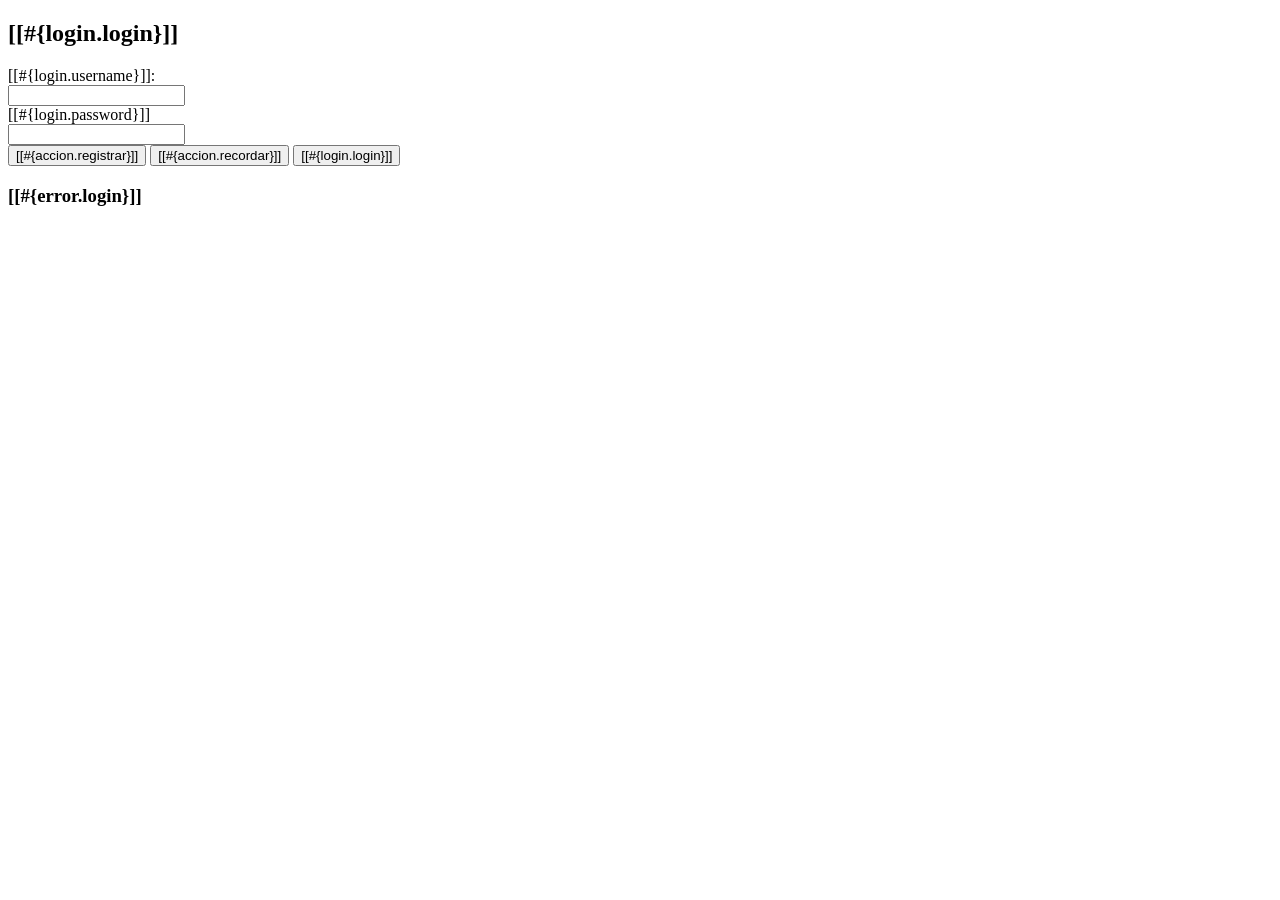
<file: src/main/resources/templates/login.html>
<!DOCTYPE html>
<html xmlns="http://www.w3.org/1999/xhtml"
      xmlns:th="http://wwww.thymeleaf.org">
    <head th:replace="~{layout/plantilla :: head}">
        <title>TechShop</title>
        <meta charset="UTF-8"/>
    </head>
    <body>
        <header th:replace="~{layout/plantilla :: header}"/>
        <div class="container my-5">
            <div class="row align-items-center"> 
                <div class="col-md-3"></div>
                <div class="col-md-6">
                    <div class="card">
                        <div class="card-header bg-success"><h2>[[#{login.login}]]</h2></div>
                        <div class="card-body">
                            <form method="POST" th:action="@{/login}">
                                <div class="form-group row my-3">
                                    <label class="col-md-5 my-auto" for="username"><i class="fas fa-user-lock"></i>[[#{login.username}]]:</label>
                                    <div class="col-md-7 my-auto">
                                        <input class="form-control" type="text" name="username" id="username"/></div></div>
                                <div class="form-group row my-3">
                                    <label class="col-md-5 my-auto" for="password"><i class="fas fa-key"></i>[[#{login.password}]]</label>
                                    <div class="col-md-7 my-auto"><input class="form-control" type="password" name="password" id="password"/></div></div>
                                <div class="card-footer col text-center">
                                    <button class="btn btn-primary" >
                                        <a th:href="@{/registro/nuevo}" class="btn"><i class="fas fa-user-plus"></i> [[#{accion.registrar}]]</a></button>
                                    <button class="btn btn-info" >                                        
                                        <a th:href="@{/registro/recordar}" class="btn"><i class="fas fa-envelope"></i> [[#{accion.recordar}]]</a></button>
                                    <button class="btn btn-success" type="submit">
                                        <span class="btn"><i class="fas fa-sign-in-alt"></i>
                                            [[#{login.login}]]</span></button>
                                </div>
                            </form>                            
                        </div>
                    </div>
                    <div th:if="${param.error != null}">
                        <h3>[[#{error.login}]]</h3>
                    </div>
                </div>
            </div>           
        </div>
        <footer th:replace="~{layout/plantilla :: footer}"/>
    </body>
</html>
</file>
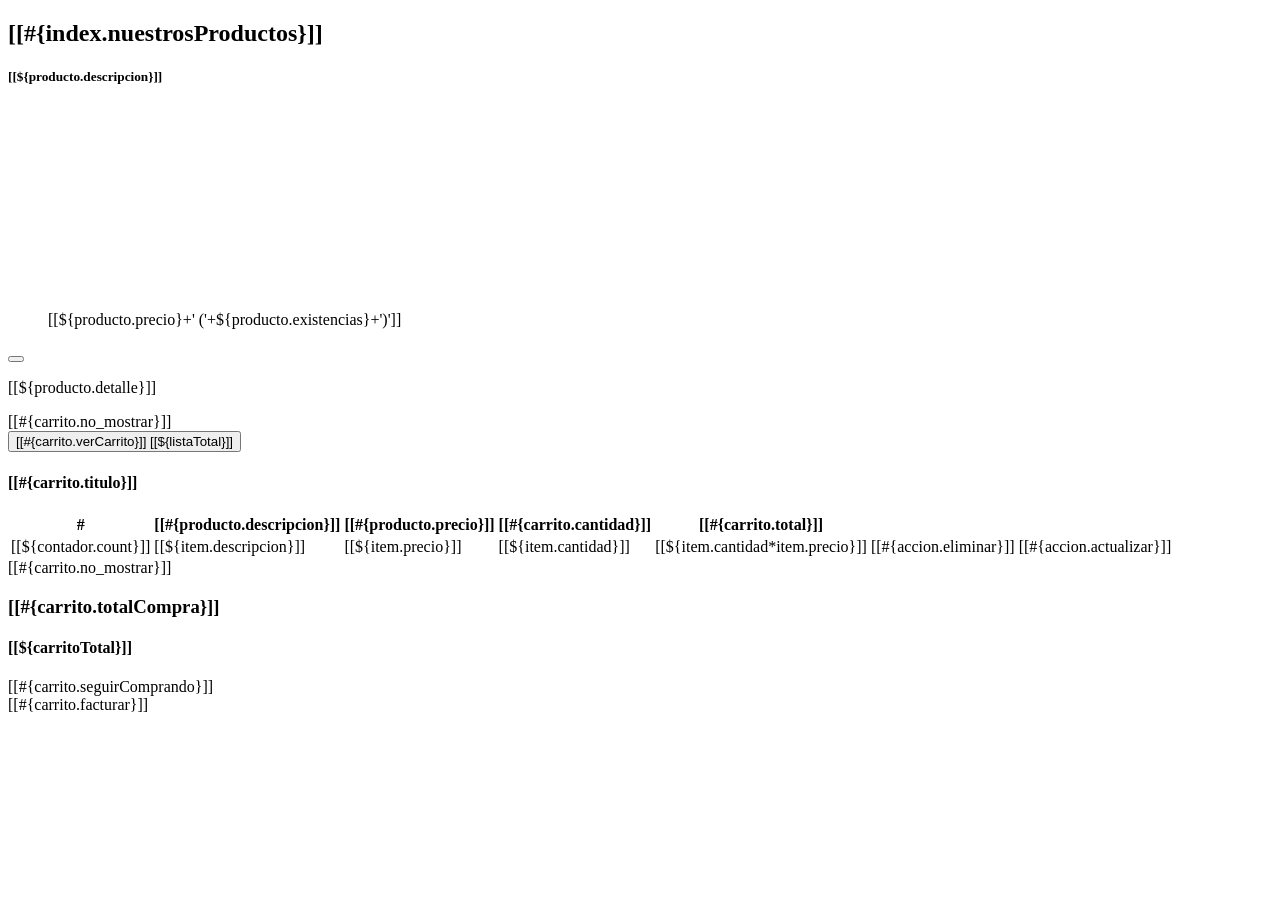
<file: src/main/resources/templates/carrito/fragmentos.html>
<!DOCTYPE html>
<html xmlns:th="http://www.thymeleaf.org"
      xmlns="http://www.w3.org/1999/xhtml"
      xmlns:sec="http://thymeleaf.org/extras/spring-security">
    <head th:replace="~{layout/plantilla :: head}">
        <title>TechShop</title>
    </head>
    <body>
        <section th:fragment="listadoProductos" id="productos">
            <div class="container">
                <div class="row row-cols-2" >
                    <h2 class="inline">[[#{index.nuestrosProductos}]]</h2>
                    <div id="resultsBlock"></div></div>
                <div class="row row-cols-3" 
                     th:if="${productos != null and !productos.empty}">
                    <div class="card" th:each="producto : ${productos}">
                        <div class="card-body">
                            <h5 class="card-title">[[${producto.descripcion}]]</h5>
                            <figure>
                                <img th:src="@{${producto.rutaImagen}}" height="200"/>
                                <figcaption>[[${producto.precio}+' ('+${producto.existencias}+')']]
                                </figcaption>
                            </figure>
                            <form>
                                <input type="hidden" name="texto" th:value="${producto.idProducto}"/>
                                <input type="hidden" name="texto" th:value="${producto.existencias}"/>
                                <button class="btn btn-ligth" id="addCar" 
                                        name="addCar" onclick="addCard(this.form)" 
                                        type="button"><i class="fas fa-cart-plus"></i></button>
                            </form>
                            <p class="card-text">[[${producto.detalle}]]</p>                            
                        </div>
                    </div>
                </div>
                <div th:if="${productos == null or productos.empty}">
                    [[#{carrito.no_mostrar}]]</div>
            </div>
        </section>

        <div th:fragment="verCarrito" th:unless="${#lists.isEmpty(listaItems)}">            
            <form action="/carrito/listado">
                <button
                    type="submit"
                    class="btn btn-primary">
                    <i class="fas fa-cart-plus"></i>
                    [[#{carrito.verCarrito}]] [[${listaTotal}]]
                </button>
            </form>
        </div>     

        <section th:fragment="listadoCarrito" id="items">
            <div class="container">
                <div class="row">
                    <div class="col-md-9">
                        <div class="card">
                            <div class="card-header">
                                <h4>[[#{carrito.titulo}]]</h4>
                            </div>
                            <div th:if="${items != null and !items.empty}">
                                <table class="table table-stryped">
                                    <thead class="thead-dark">
                                        <tr>
                                            <th>#</th>
                                            <th>[[#{producto.descripcion}]]</th>
                                            <th>[[#{producto.precio}]]</th>
                                            <th>[[#{carrito.cantidad}]]</th>
                                            <th>[[#{carrito.total}]]</th>
                                            <th></th>
                                            <th></th>
                                        </tr>
                                    </thead>
                                    <tbody>
                                        <tr th:each="item, contador : ${items}">
                                            <td>[[${contador.count}]]</td>
                                            <td>[[${item.descripcion}]]</td>
                                            <td class="text-end">[[${item.precio}]]</td>
                                            <td class="text-center">[[${item.cantidad}]]</td>
                                            <td class="text-center">[[${item.cantidad*item.precio}]]</td>
                                            <td>
                                                <a th:href="@{/carrito/eliminar/}+${item.idProducto}"
                                                   class="btn btn-danger">
                                                    <i class='fas fa-trash'></i> [[#{accion.eliminar}]]
                                                </a>
                                            </td>
                                            <td>
                                                <a th:href="@{/carrito/modificar/}+${item.idProducto}"
                                                   class="btn btn-success">
                                                    <i class='fas fa-pencil'></i> [[#{accion.actualizar}]]
                                                </a>
                                            </td>
                                        </tr>
                                    </tbody>
                                </table>
                            </div>
                            <div class="text-center p-2" th:if="${items== null or items.empty}">
                                [[#{carrito.no_mostrar}]]
                            </div>
                        </div>
                    </div>
                    <div class="col-md-3">
                        <div class="card text-center bg-primary text-white mb-3">
                            <div class="card-body">
                                <h3>[[#{carrito.totalCompra}]]</h3>
                                <h4 class="fs-4">
                                    [[${carritoTotal}]]
                                </h4>
                            </div>
                        </div>
                        <div class="card text-center bg-success text-white mb-3">
                            <div class="card-body">
                                <a th:href="@{/}"
                                   class="btn btn-success">
                                    <i class='fas fa-reply'></i> [[#{carrito.seguirComprando}]]
                                </a>
                            </div>
                        </div>
                        <div class="card text-center bg-info text-white mb-3">
                            <div class="card-body">
                                <a th:href="@{/facturar/carrito}"
                                   class="btn btn-info">
                                    <i class='fas fa-fordward'></i> [[#{carrito.facturar}]]
                                </a>
                            </div>
                        </div> 
                    </div>
                </div>
            </div>
        </section>
    </body>
</html>
</file>
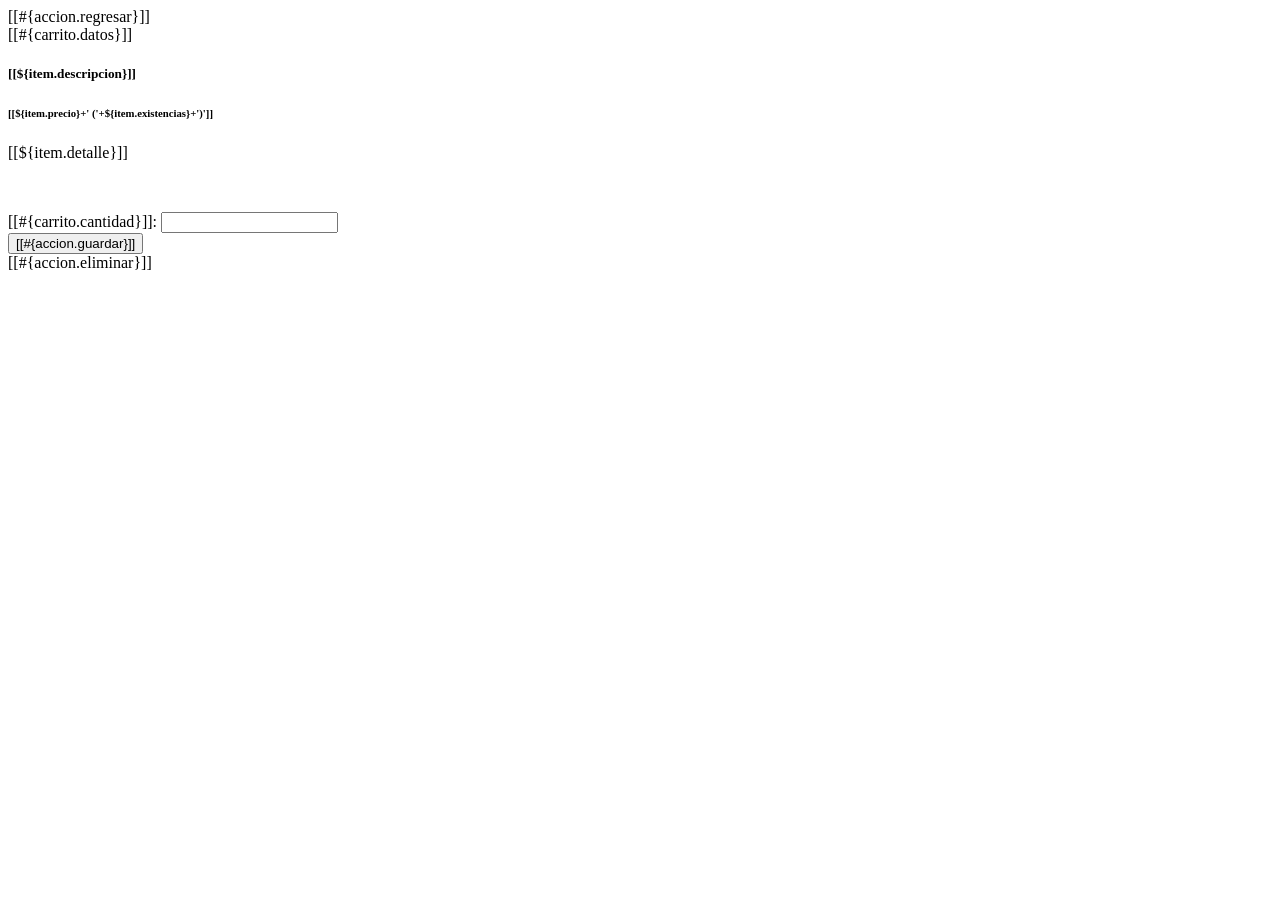
<file: src/main/resources/templates/carrito/modificar.html>
<!DOCTYPE html>
<html xmlns:th="http://www.thymeleaf.org"
      xmlns="http://www.w3.org/1999/xhtml"
      xmlns:sec="http://thymeleaf.org/extras/spring-security">
    <head th:replace="~{layout/plantilla :: head}">
        <title>TechShop</title>
    </head>
    <body>
        <header th:replace="~{layout/plantilla :: header}"/>

        <div class="container">
            <div class="row row-cols-6" >
                <a th:href="@{/carrito/listado}" class="btn btn-primary">
                    <i class='fas fa-reply'></i> [[#{accion.regresar}]]</a>
            </div>
            <div class="row row-cols-2">
                <div class="card">
                    <div class="card-header">[[#{carrito.datos}]]</div>
                    <div class="card-body">
                        <h5 class="card-title">[[${item.descripcion}]]</h5>
                        <h6 class="card-subtitle mb-2 text-muted text-end">
                            [[${item.precio}+' ('+${item.existencias}+')']]</h6>
                        <p class="card-text">[[${item.detalle}]]</p>
                    </div>
                </div>
                <div class="card">                    
                    <div class="card-body">
                        <figure><img th:src="@{${item.rutaImagen}}" width="120"/></figure>
                        <form th:action="@{/carrito/guardar}"
                              method="post"
                              th:object="${item}">
                            <input type="hidden" name="idProducto" th:field="*{idProducto}"/>
                            <div class="form-group">
                                <label for="cantidad">[[#{carrito.cantidad}]]:</label>
                                <input type="number" name="cantidad" th:field="*{cantidad}" 
                                       min='1' th:max="${item.existencias}"/></div>                
                            <div class="form-group">                    
                                <button class="btn btn-success" type="submit" name="guardar">
                                    <i class='fas fa-save'></i> [[#{accion.guardar}]]</button>
                            </div>
                        </form>
                        <a th:href="@{/carrito/eliminar/}+${item.idProducto}"
                           class="btn btn-danger">
                            <i class='fas fa-trash'></i> [[#{accion.eliminar}]]
                        </a>
                    </div>
                </div>
            </div>
        </div>

        <footer th:replace="~{layout/plantilla :: footer}"/>

    </body>
</html>
</file>
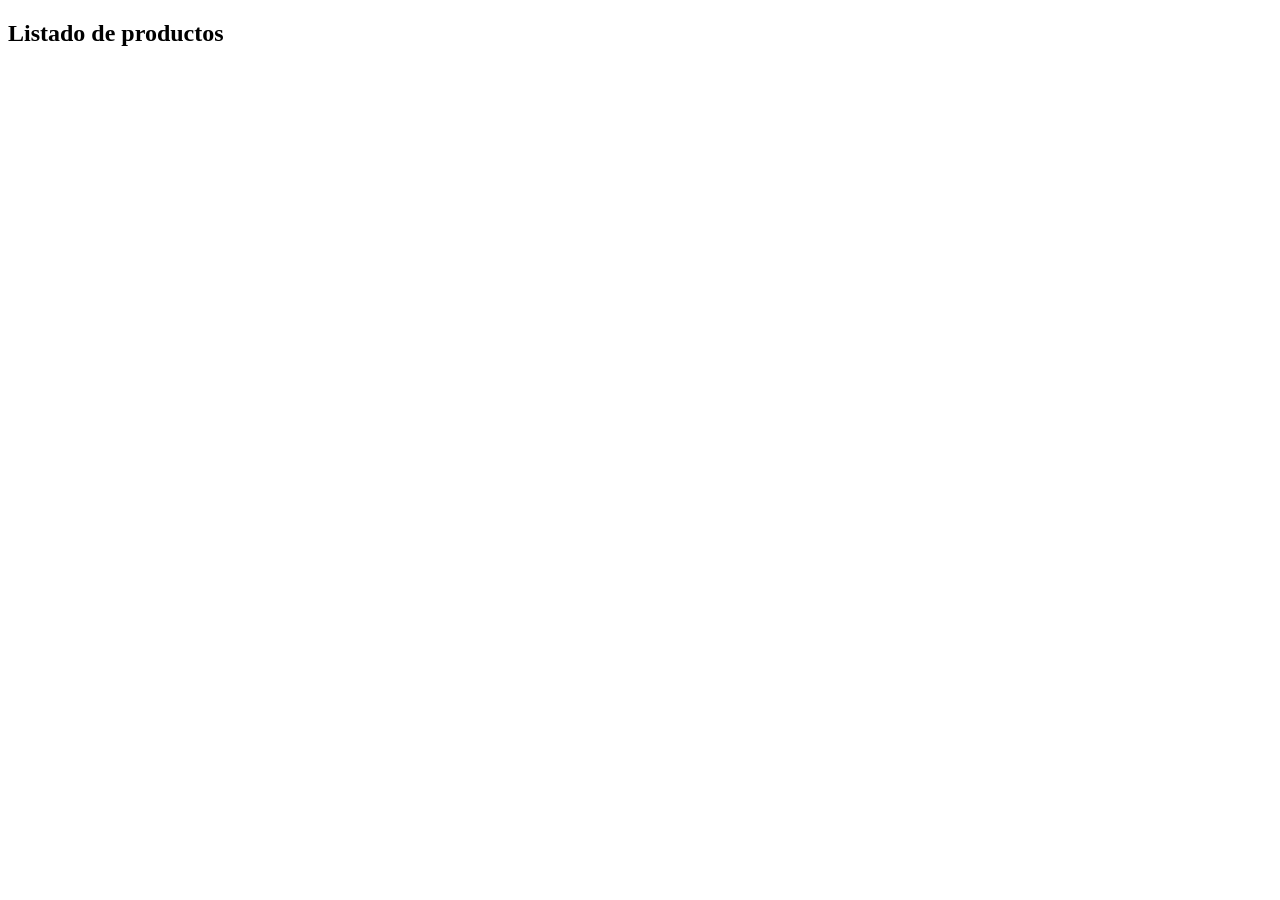
<file: src/main/resources/templates/categoria/listado.html>
<!DOCTYPE html>
<html xmlns="http://www.w3.org/1999/xhtml"
      xmlns:th="http://www.thymeleaf.org">
    <head th:replace="~{layout/plantilla :: head}">
        <title>Prueba</title>
    </head>
    <body>
        <header th:replace="~{layout/plantilla :: header}"/>
        
        <h2>Listado de productos</h2>     
        
        <section th:replace="~{categoria/fragmentos :: botonesAgregar}"/>
        <section th:replace="~{categoria/fragmentos :: agregarCategoria}"/>        
        <section th:replace="~{categoria/fragmentos :: listadoCategorias}"/>        
        
        <footer th:replace="~{layout/plantilla :: footer}"/>
    </body>
</html>
</file>
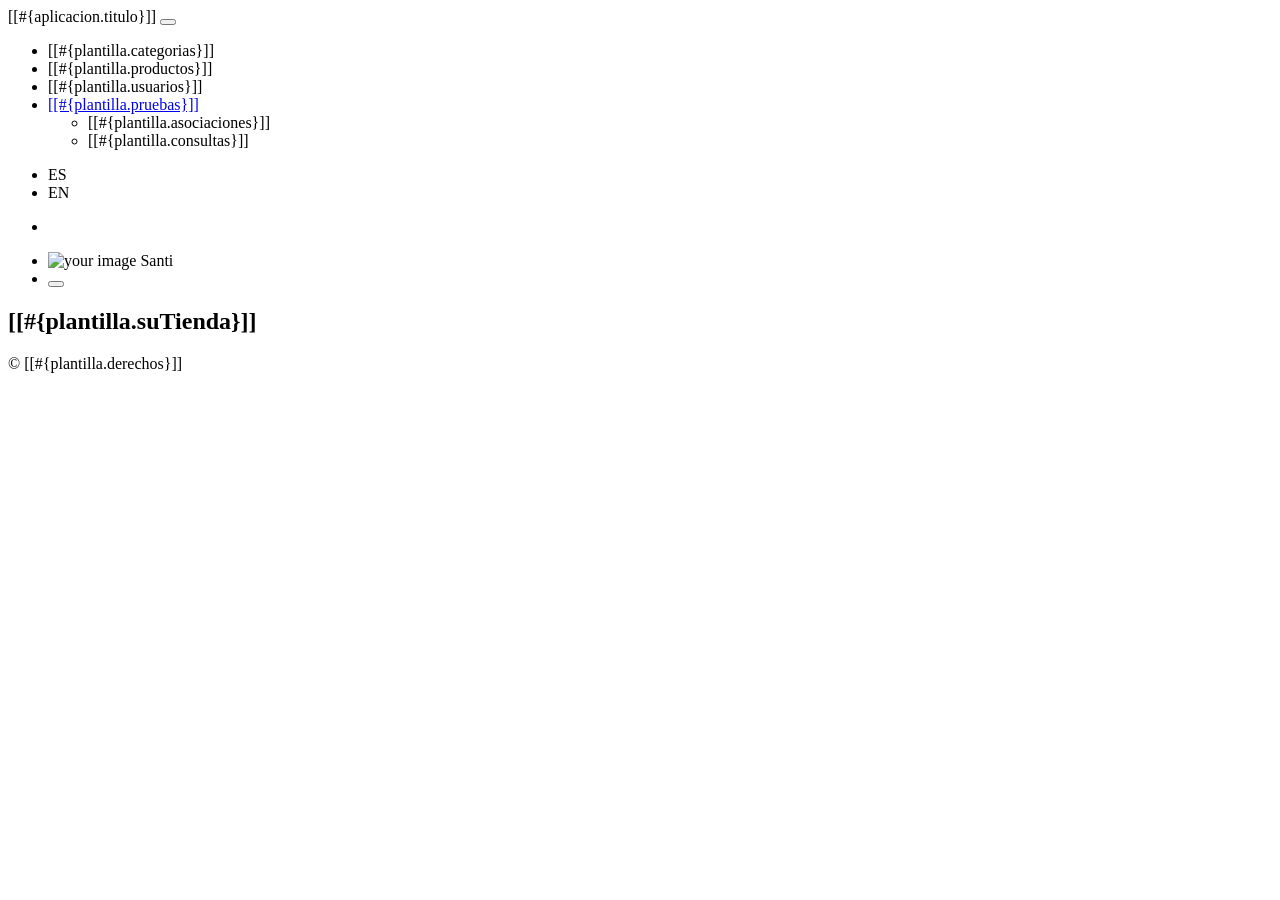
<file: src/main/resources/templates/layout/plantilla.html>
<!DOCTYPE html>
<html xmlns="http://www.w3.org/1999/xhtml"
      xmlns:th="http://www.thymeleaf.org"
      xmlns:sec="http://www.thymeleaf.org/thymeleaf-extras-springsecurity6">
    <head th:fragment="head">
        <title>TechShop</title>
        <meta charset="UTF-8"/>
        <link th:href="@{/webjars/bootstrap/css/bootstrap.min.css}" rel="stylesheet"/>
        <link th:href="@{/webjars/font-awesome/css/all.css}" rel="stylesheet"/>
        <script th:src="@{/webjars/jquery/jquery.min.js}"></script>
        <script th:src="@{/webjars/popper.js/umd/popper.min.js}"></script>
        <script th:src="@{/webjars/bootstrap/js/bootstrap.min.js}"></script> 
        <script th:src="@{/js/rutinas.js}"></script>
    </head>
    <body>
        <header th:fragment="header" class="header">
            <nav class="navbar navbar-expand-sm navbar-dark bg-dark p-0">
                <div class="container">
                    <a th:href="@{/}" class="navbar-brand">[[#{aplicacion.titulo}]]</a>
                    <button class="navbar-toggler" data-bs-toggle="collapse" data-bs-target="#navbarCollapse">
                        <span class="navbar-toggler-icon"></span>
                    </button>
                    <div class="collapse navbar-collapse justify-content-between" id="navbarCollapse">
                        <ul class="navbar-nav" sec:authorize="hasRole('ROLE_ADMIN') or hasRole('ROLE_VENDEDOR')">
                            <li class="nav-item px-2"><a class="nav-menu-link nav-link" th:href="@{/categoria/listado}">[[#{plantilla.categorias}]]</a></li>
                            <li class="nav-item px-2"><a class="nav-menu-link nav-link" th:href="@{/producto/listado}">[[#{plantilla.productos}]]</a></li>
                            <li class="nav-item px-2"><a class="nav-menu-link nav-link" th:href="@{/usuario/listado}">[[#{plantilla.usuarios}]]</a></li>
                            <li class="nav-item dropdown" sec:authorize="hasRole('ROLE_ADMIN')"> 
                                <a class="nav-link dropdown-toggle" 
                                   data-bs-toggle="dropdown" 
                                   href="#" 
                                   role="button" 
                                   aria-expanded="false">[[#{plantilla.pruebas}]]</a>
                                <ul class="dropdown-menu dropdown-menu-dark">
                                    <li><a class="dropdown-item"  th:href="@{/pruebas/listado}">[[#{plantilla.asociaciones}]]</a></li>
                                    <li><a class="dropdown-item"  th:href="@{/pruebas/consulta}">[[#{plantilla.consultas}]]</a></li>

                                </ul>
                            </li>
                        </ul>
                        <div class="col-md-3">
                            <ul class="navbar-nav">                                
                                <li class="nav-item px-2"><a class="nav-link" th:href="@{/(lang=es)}">ES</a></li>
                                <li class="nav-item px-2"><a class="nav-link" th:href="@{/(lang=en)}">EN</a></li>
                            </ul>
                        </div>
                        <div>
                            <ul class="navbar-nav" sec:authorize="!isAuthenticated()">
                                <li class="nav-item px-2">
                                    <a class="nav-menu-link nav-link" th:href="@{/login}">
                                        <i class='fas fa-sign-in-alt'></i>
                                    </a>
                                </li>                            
                            </ul>
                            <ul class="navbar-nav" sec:authorize="isAuthenticated()">
                                <li class="nav-item text-white my-auto">
                                    <img th:src="@{${session.usuarioImagen}}" alt="your image" height="40" class="rounded-circle"/>
                                    <span sec:authentication='name'>Santi</span>
                                </li>
                                <li class="nav-item my-auto">
                                    <form method="post" th:action="@{/logout}">
                                        <button class="btn btn-dark">
                                            <i class="fas fa-sign-out-alt"></i>
                                        </button>
                                    </form>
                                </li>                            
                            </ul>
                        </div>
                    </div>
                </div>
            </nav>
            <section id="main-header" class="py-2 bg-success text-white">
                <div class="container">
                    <div class="row">
                        <div class="col-md-6">
                            <h1><i class="fas fa-cog"></i> [[#{plantilla.suTienda}]]</h1>
                        </div>
                    </div>
                </div>
            </section>
        </header>

        <footer th:fragment="footer" class="bg-info text-white mt-5 p-2">
            <div class="container">
                <div class="col">
                    <p class="lead text-center">
                        &COPY [[#{plantilla.derechos}]]
                    </p>
                </div>
            </div>
        </footer>
    </body>
</html>
</file>
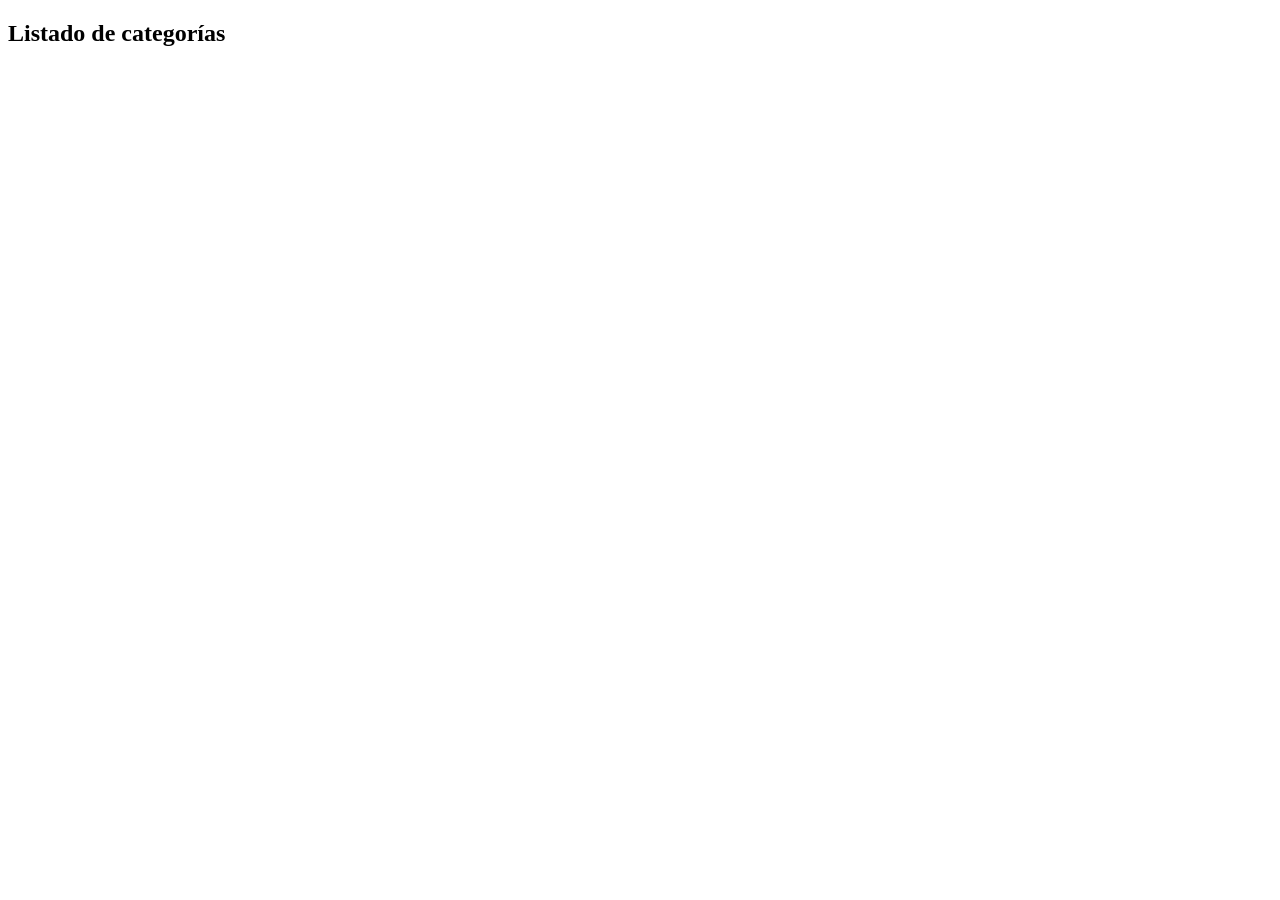
<file: src/main/resources/templates/producto/listado.html>
<!DOCTYPE html>
<html xmlns="http://www.w3.org/1999/xhtml"
      xmlns:th="http://www.thymeleaf.org">
    <head th:replace="~{layout/plantilla :: head}">
        <title>Prueba</title>
    </head>
    <body>
        <header th:replace="~{layout/plantilla :: header}"/>
        
        <h2>Listado de categorías</h2>     
        
        <section th:replace="~{producto/fragmentos :: botonesAgregar}"/>
        <section th:replace="~{producto/fragmentos :: agregarProducto}"/>        
        <section th:replace="~{producto/fragmentos :: listadoProductos}"/>        
        
        <footer th:replace="~{layout/plantilla :: footer}"/>
    </body>
</html>
</file>
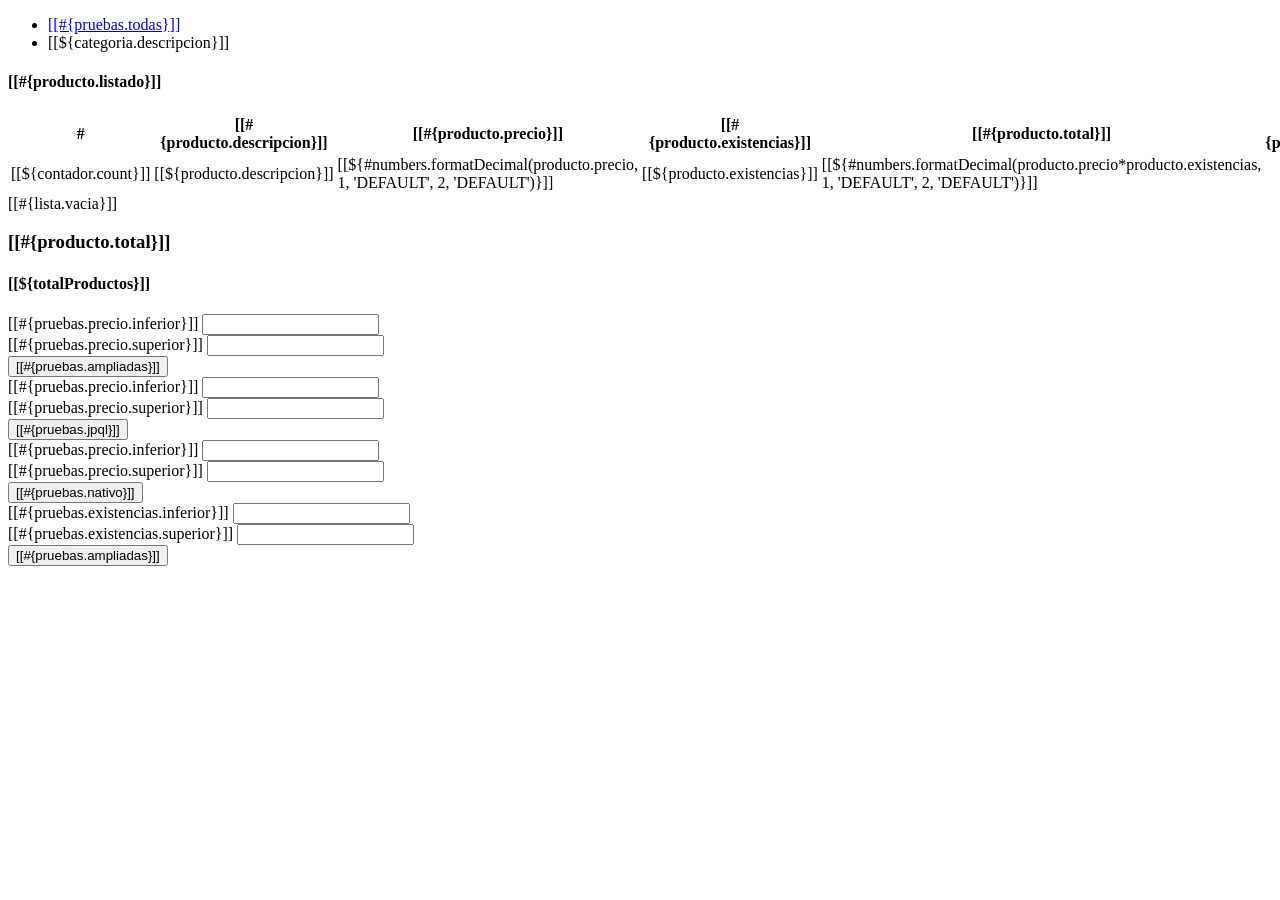
<file: src/main/resources/templates/pruebas/fragmentos.html>
<!DOCTYPE html>
<html xmlns="http://www.w3.org/1999/xhtml"
      xmlns:th="http://www.thymeleaf.org">
    <head th:replace="~{layout/plantilla :: head}">
        <title>TechShop</title>
    </head>
    <body>
        <!-- 1 Sección principal para mostrar la informaccion de las categorias -->
        <section th:fragment="categoriasTabs" id="categorias" sec:authorize="hasRole('ROLE_ADMIN')">
            <div class="row py-4">
                <ul class="nav nav-tabs">
                    <li class="nav-item">
                        <a class="nav-link" 
                           aria-current="page" 
                           href="/pruebas/listado"
                           >[[#{pruebas.todas}]]</a>
                    </li>
                    <li th:each="categoria : ${categorias}" class="nav-item">
                        <a class="nav-link" 
                           th:href="@{/pruebas/listado/}+${categoria.idCategoria}"
                           >[[${categoria.descripcion}]]</a>
                    </li>                    
                </ul>
            </div>
        </section>

        <!-- 2 Sección principal para mostrar la informaccion de las productos -->
        <section th:fragment="listadoProductos" id="productos" >
            <div class="container">
                <div class="row">
                    <div class="col-md-9">
                        <div class="card">
                            <div class="card-header">
                                <h4>[[#{producto.listado}]]</h4></div>
                            <div th:if="${productos != null and !productos.empty}">
                                <table class="table table-striped table-hover">
                                    <thead class="table-dark">
                                        <tr><th class="text-center">#</th>
                                            <th class="text-center">[[#{producto.descripcion}]]</th>
                                            <th class="text-center">[[#{producto.precio}]]</th>
                                            <th class="text-center">[[#{producto.existencias}]]</th>
                                            <th class="text-center">[[#{producto.total}]]</th>
                                            <th class="text-center">[[#{producto.activo}]]</th>
                                        </tr>
                                    </thead>
                                    <tbody>
                                        <tr th:each="producto, contador : ${productos}">
                                            <td class="text-center">[[${contador.count}]]</td>
                                            <td>[[${producto.descripcion}]]</td>
                                            <td class="text-end">[[${#numbers.formatDecimal(producto.precio, 1, 'DEFAULT', 2, 'DEFAULT')}]]</td>
                                            <td class="text-center">[[${producto.existencias}]]</td>
                                            <td class="text-end">[[${#numbers.formatDecimal(producto.precio*producto.existencias, 1, 'DEFAULT', 2, 'DEFAULT')}]]</td>
                                            <td th:text="${producto.activo} ? 'Activa' : 'Inactiva'" />
                                        </tr>
                                    </tbody>
                                </table>
                            </div>
                            <div class="text-center p-2" th:if="${productos == null or productos.empty}">
                                <span>[[#{lista.vacia}]]</span>
                            </div>
                        </div>
                    </div>
                    <div class="col-md-3">
                        <div class="card text-center bg-success text-white mb-3">
                            <div class="card-body">
                                <h3>[[#{producto.total}]]</h3>
                                <h4 class="fs-2"><i class="fas fa-users"></i> [[${totalProductos}]]</h4>
                            </div>
                        </div>
                    </div>
                </div>
            </div>
        </section>

        <!-- 3 Sección para crear los filtros -->
        <section th:fragment="filtros" class="bg-light">
            <div class="row py-2">
                <div class="col-md-1"></div>
                <div class="col-md-3">
                    <form method="POST" th:action="@{/pruebas/query1}" 
                          class="was-validated">
                        <div class="card">                            
                            <div class="card-body">
                                <div class="mb-3">
                                    <label for="precioInf">[[#{pruebas.precio.inferior}]]</label>
                                    <input type="number" class="form-control" 
                                           th:value="${precioInf}"
                                           th:name="precioInf" required="true"/>
                                </div>
                                <div class="mb-3">
                                    <label for="precioSup">[[#{pruebas.precio.superior}]]</label>
                                    <input type="number" class="form-control" 
                                           th:value="${precioSup}"
                                           th:name="precioSup" required="true"/>
                                </div>
                            </div>
                            <div class="card-footer text-center">
                                <button type="submit" class="btn btn-primary">
                                    <i class="fas fa-check"></i> [[#{pruebas.ampliadas}]]
                                </button>
                            </div>
                        </div>
                    </form>
                </div>
                <div class="col-md-3">
                    <form method="POST" th:action="@{/pruebas/query2}" 
                          class="was-validated">
                        <div class="card">                            
                            <div class="card-body">
                                <div class="mb-3">
                                    <label for="precioInf">[[#{pruebas.precio.inferior}]]</label>
                                    <input type="number" class="form-control" 
                                           th:value="${precioInf}"
                                           th:name="precioInf" required="true"/>
                                </div>
                                <div class="mb-3">
                                    <label for="precioSup">[[#{pruebas.precio.superior}]]</label>
                                    <input type="number" class="form-control" 
                                           th:value="${precioSup}"
                                           th:name="precioSup" required="true"/>
                                </div>
                            </div>
                            <div class="card-footer text-center">
                                <button type="submit" class="btn btn-info">
                                    <i class="fas fa-check"></i> [[#{pruebas.jpql}]]
                                </button>
                            </div>
                        </div>
                    </form>
                </div>
                <div class="col-md-3">
                    <form method="POST" th:action="@{/pruebas/query3}" 
                          class="was-validated">
                        <div class="card success">
                            <div class="card-body">
                                <div class="mb-3">
                                    <label for="precioInf">[[#{pruebas.precio.inferior}]]</label>
                                    <input type="number" class="form-control" 
                                           th:value="${precioInf}"
                                           th:name="precioInf" required="true"/>
                                </div>
                                <div class="mb-3">
                                    <label for="precioSup">[[#{pruebas.precio.superior}]]</label>
                                    <input type="number" class="form-control" 
                                           th:value="${precioSup}"
                                           th:name="precioSup" required="true"/>
                                </div>
                            </div>
                            <div class="card-footer text-center">
                                <button type="submit" class="btn btn-warning">
                                    <i class="fas fa-check"></i> [[#{pruebas.nativo}]]
                                </button>
                            </div>
                        </div>
                    </form>
                </div>
                <div class="col-md-3">
                    <form method="POST" th:action="@{/pruebas/query4}" 
                          class="was-validated">
                        <div class="card">                            
                            <div class="card-body">
                                <div class="mb-3">
                                    <label for="minExistencias">[[#{pruebas.existencias.inferior}]]</label>
                                    <input type="number" class="form-control" 
                                           th:value="${minExistencias}"
                                           th:name="minExistencias" required="true"/>
                                </div>
                                <div class="mb-3">
                                    <label for="maxExistencias">[[#{pruebas.existencias.superior}]]</label>
                                    <input type="number" class="form-control" 
                                           th:value="${maxExistencias}"
                                           th:name="maxExistencias" required="true"/>
                                </div>
                            </div>
                            <div class="card-footer text-center">
                                <button type="submit" class="btn btn-info">
                                    <i class="fas fa-check"></i> [[#{pruebas.ampliadas}]]
                                </button>
                            </div>
                        </div>
                    </form>
                </div>
            </div>
        </section>


    </body>
</html>
</file>
